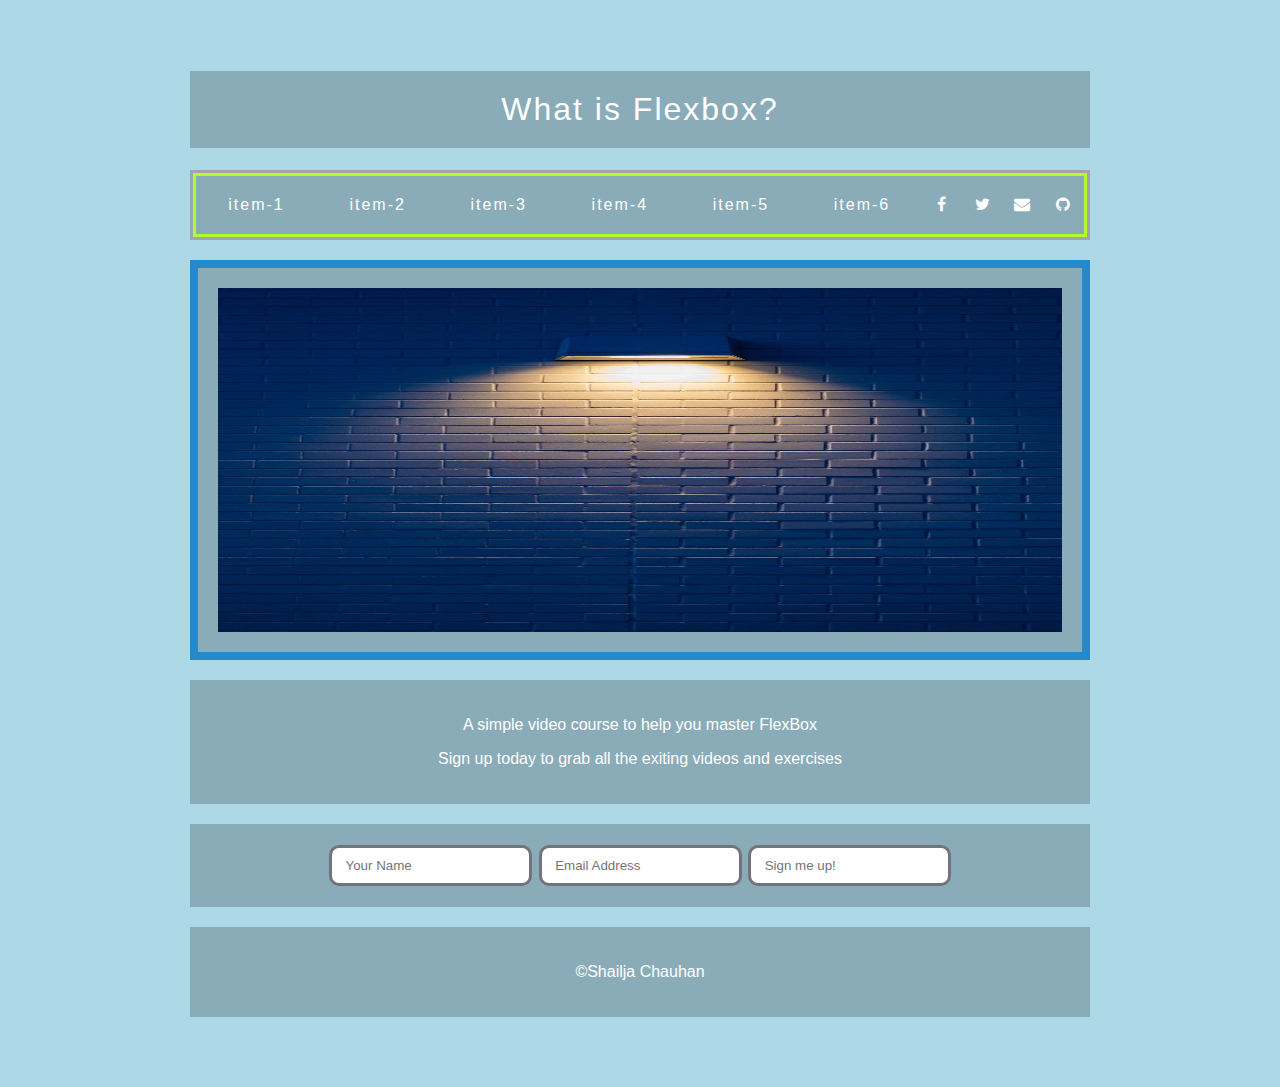
<file: index.html>
<!DOCTYPE html>
<html lang="en">
<head>
    <meta charset="UTF-8">
    <meta name="viewport" content="width=device-width, initial-scale=1.0">
    <!-- <link rel="stylesheet" href="navigation_bar_style.css"> -->
    <link rel="stylesheet" href="style.css">
    <link rel="stylesheet" href="https://cdnjs.cloudflare.com/ajax/libs/font-awesome/4.7.0/css/font-awesome.min.css">
    <title>Document</title>
</head>
<body>
    <div class="wrapper">
        <header class="top">
            <h1><a href="#">What is Flexbox?</a></h1>
        </header>
        
        <nav class="flex-nav">
            <a id="menu" href="#" class="toggleNav">&#x2630 MENU</a>
            <ul id="navbar" class="open" >
                <li class="item"><a href="#" class="">item-1</a></li>
                <li class="item"><a href="#" class="">item-2</a></li>
                <li class="item"><a href="#" class="">item-3</a></li>
                <li class="item"><a href="#" class="">item-4</a></li>
                <li class="item"><a href="#" class="">item-5</a></li>
                <li class="item"><a href="#" class="">item-6</a></li>
                <li class="itemf"><a href="#" class=""><i class="fa fa-facebook" ></i>
                </a></li>
                <li class="itemf"><a href="#" class=""><i class="fa fa-twitter" aria-hidden="true"></i>
                </a></li>
                <li class="itemf"><a href="#" class=""><i class="fa fa-envelope" aria-hidden="true"></i>
                </a></li>
                <li class="itemf"><a href="#" class=""><i class="fa fa-github" aria-hidden="true"></i>
                </a></li>
            </ul>
        </nav>
       
        <section class="hero"><img src="img.jpg" alt="">
        </section>
        
        <section class="details">
            <p>A simple video course to help you master FlexBox</p>
            <p>Sign up today to grab all the exiting videos and exercises</p>
        </section>
        
        
        <section class="signup">
            <form action="" class="signup">
                <input type="text" class="text" placeholder=" Your Name">
                <input type="text" class="text" placeholder=" Email Address">
                <input type ="text" class="text" placeholder=" Sign me up!">
            </form>
        </section>
        <footer>
            <p>&copy;Shailja Chauhan</p>
        </footer>
    </div>
 
    <script src="https://ajax.googleapis.com/ajax/libs/jquery/3.5.1/jquery.min.js"></script>
    <script>
    $(function(){
      $('.toggleNav').on('click',function(){
        $('.flex-nav ul').toggleClass('open');
      });
    });
</script>
    
</body>
</html>
</file>
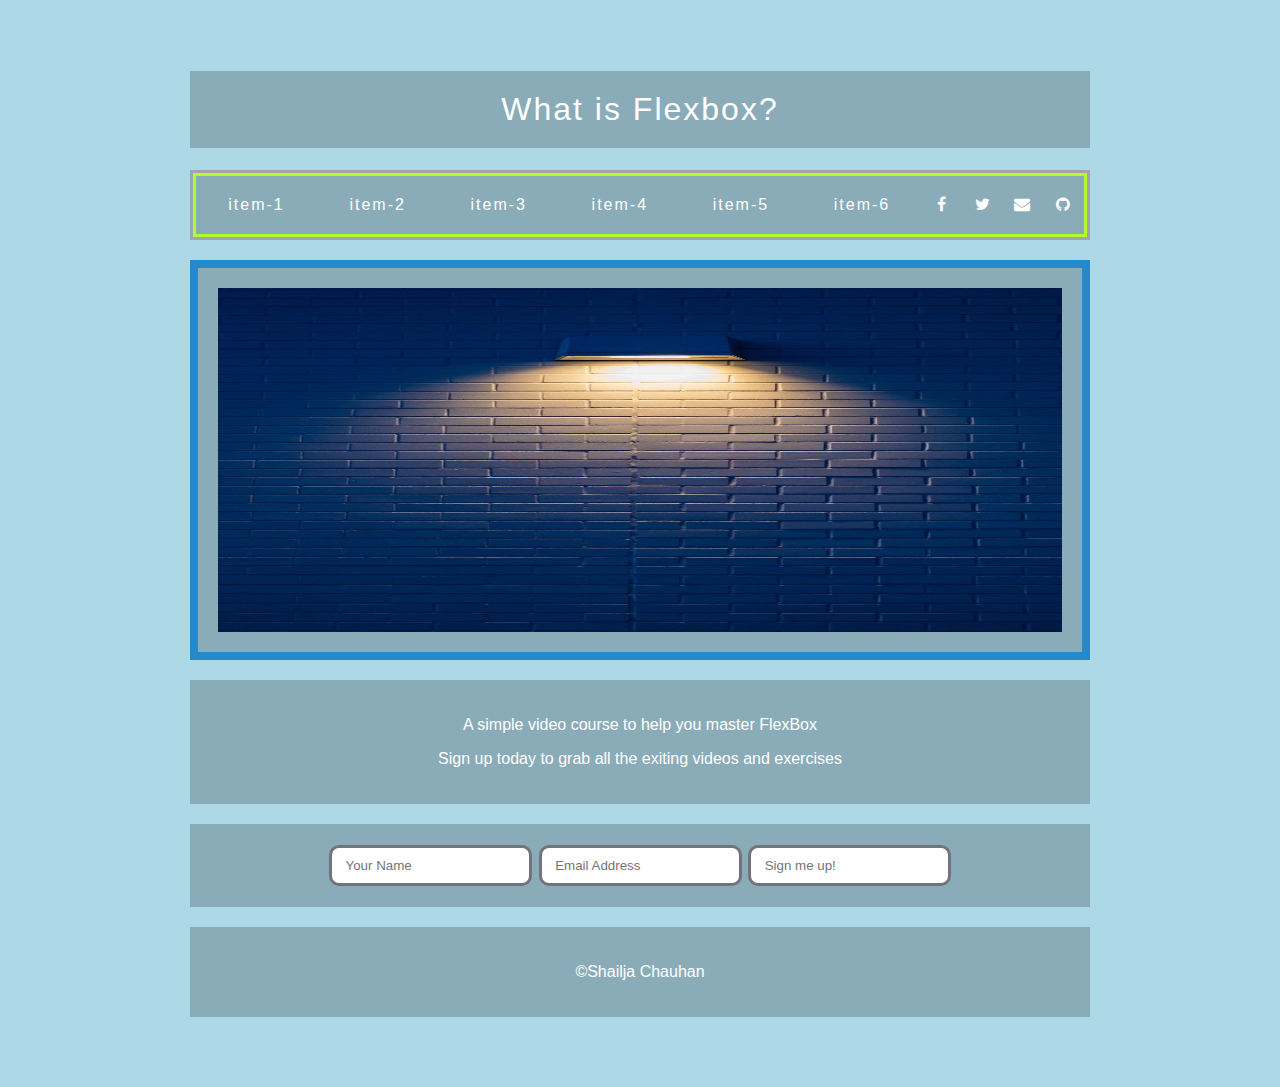
<file: layout_flex.html>
<!DOCTYPE html>
<html lang="en">
<head>
    <meta charset="UTF-8">
    <meta name="viewport" content="width=device-width, initial-scale=1.0">
    <!-- <link rel="stylesheet" href="navigation_bar_style.css"> -->
    <link rel="stylesheet" href="layout_flex.css">
    <link rel="stylesheet" href="https://cdnjs.cloudflare.com/ajax/libs/font-awesome/4.7.0/css/font-awesome.min.css">
    <title>Document</title>
</head>
<body>
    <div class="wrapper">
        <header class="top">
            <h1><a href="#">What is Flexbox?</a></h1>
        </header>
        
        <nav class="flex-nav">
            <a id="menu" href="#" class="toggleNav">&#x2630 MENU</a>
            <ul id="navbar" class="open" >
                <li class="item"><a href="#" class="">item-1</a></li>
                <li class="item"><a href="#" class="">item-2</a></li>
                <li class="item"><a href="#" class="">item-3</a></li>
                <li class="item"><a href="#" class="">item-4</a></li>
                <li class="item"><a href="#" class="">item-5</a></li>
                <li class="item"><a href="#" class="">item-6</a></li>
                <li class="itemf"><a href="#" class=""><i class="fa fa-facebook" ></i>
                </a></li>
                <li class="itemf"><a href="#" class=""><i class="fa fa-twitter" aria-hidden="true"></i>
                </a></li>
                <li class="itemf"><a href="#" class=""><i class="fa fa-envelope" aria-hidden="true"></i>
                </a></li>
                <li class="itemf"><a href="#" class=""><i class="fa fa-github" aria-hidden="true"></i>
                </a></li>
            </ul>
        </nav>
       
        <section class="hero"><img src="img.jpg" alt="">
        </section>
        
        <section class="details">
            <p>A simple video course to help you master FlexBox</p>
            <p>Sign up today to grab all the exiting videos and exercises</p>
        </section>
        
        
        <section class="signup">
            <form action="" class="signup">
                <input type="text" class="text" placeholder=" Your Name">
                <input type="text" class="text" placeholder=" Email Address">
                <input type ="text" class="text" placeholder=" Sign me up!">
            </form>
        </section>
        <footer>
            <p>&copy;Shailja Chauhan</p>
        </footer>
    </div>
 
    <script src="https://ajax.googleapis.com/ajax/libs/jquery/3.5.1/jquery.min.js"></script>
    <script>
    $(function(){
      $('.toggleNav').on('click',function(){
        $('.flex-nav ul').toggleClass('open');
      });
    });
</script>
    
</body>
</html>
</file>
<file: style.css>
html{
    box-sizing: border-box;
}
*,*:before,*:after{
    box-sizing: inherit;
}



body{
    /* background: red; */
    font-family: sans-serif;
    margin:0;
    background:lightblue;
}



.wrapper{
     /* border :4px solid blue; */
     /* margin: 0; */
     padding: 50px;
     max-width: 1000px;
     margin: 0 auto ;
     /* display: grid; */
}

/* .flex-nav li{
    background:rgba(231, 203, 42);
    border:1px solid ;
    overflow: hidden;


    
} */
a {
    display:inline-block;
    width: 100%;
    text-align: center;
    padding :20px 5px;
    background :rgba(0,0,0,0.2);
    transition: all 0.2s;


    /* margin: 4px; */
    color:white;
    font-weight: 100;
    letter-spacing: 2px;
    text-decoration: none;
    

   
    
    
}
a:hover{
     background:rgb(66, 60, 60);
     transform: scale(0.95); 

}

input{
    padding:10px;
    border-radius: 10px;
    border:3px solid rgb(115, 115, 124);
    margin:1px;
}
section ,footer{
    text-align: center;
    background:rgba(0,0,0,0.2);
    padding:20px;
    margin:20px 0;
    color:white;
    font-weight: 100;
}

.flex-nav{
    border: 3px solid rgb(160, 163, 179);
    /* margin : 0 auto */
}

.flex-nav ul{
    list-style-type: none;
    border:3px solid greenyellow;
    margin:0;
    padding :0;
    display: flex; 


}
.hero {
    border: 8px solid rgb(37, 137, 204);
   height:400px;
  
  }
  .hero img{
      width: 100%;
      height: 100%;
  }
.toggleNav{
    display:none;
}
.flex-nav li{
    flex:3;
}
.flex-nav .itemf{
    flex:1;
}

@media all and (max-width:700px){
   .flex-nav ul{
        flex-wrap: wrap;

    }
    .flex-nav li{
        flex : 1 1 50%;
    }
    .itemf{
        flex : 1 1 25%
    }

}
@media all and (max-width:500px){
    .flex-nav li{
        flex: 100%
    }
   .wrapper{
       display:flex;
       flex-direction: column;
   }
   .wrapper > * {
       order:9999;
   }
   .flex-nav{
       order:0;
   }
   .signup{
       order:2;
   }
   .top{
       order:1;
   }
   
   
   .toggleNav{
       display:inline-block;
       /* width: 100%; */
   }
   .flex-nav ul{
       display:none;
   }
   .flex-nav ul.open{
       display: flex;
   }

  
}
</file>
<file: layout_flex.css>
html{
    box-sizing: border-box;
}
*,*:before,*:after{
    box-sizing: inherit;
}



body{
    /* background: red; */
    font-family: sans-serif;
    margin:0;
    background:lightblue;
}



.wrapper{
     /* border :4px solid blue; */
     /* margin: 0; */
     padding: 50px;
     max-width: 1000px;
     margin: 0 auto ;
     /* display: grid; */
}

/* .flex-nav li{
    background:rgba(231, 203, 42);
    border:1px solid ;
    overflow: hidden;


    
} */
a {
    display:inline-block;
    width: 100%;
    text-align: center;
    padding :20px 5px;
    background :rgba(0,0,0,0.2);
    transition: all 0.2s;


    /* margin: 4px; */
    color:white;
    font-weight: 100;
    letter-spacing: 2px;
    text-decoration: none;
    

   
    
    
}
a:hover{
     background:rgb(66, 60, 60);
     transform: scale(0.95); 

}

input{
    padding:10px;
    border-radius: 10px;
    border:3px solid rgb(115, 115, 124);
    margin:1px;
}
section ,footer{
    text-align: center;
    background:rgba(0,0,0,0.2);
    padding:20px;
    margin:20px 0;
    color:white;
    font-weight: 100;
}

.flex-nav{
    border: 3px solid rgb(160, 163, 179);
    /* margin : 0 auto */
}

.flex-nav ul{
    list-style-type: none;
    border:3px solid greenyellow;
    margin:0;
    padding :0;
    display: flex; 


}
.hero {
    border: 8px solid rgb(37, 137, 204);
   height:400px;
  
  }
  .hero img{
      width: 100%;
      height: 100%;
  }
.toggleNav{
    display:none;
}
.flex-nav li{
    flex:3;
}
.flex-nav .itemf{
    flex:1;
}

@media all and (max-width:700px){
   .flex-nav ul{
        flex-wrap: wrap;

    }
    .flex-nav li{
        flex : 1 1 50%;
    }
    .itemf{
        flex : 1 1 25%
    }

}
@media all and (max-width:500px){
    .flex-nav li{
        flex: 100%
    }
   .wrapper{
       display:flex;
       flex-direction: column;
   }
   .wrapper > * {
       order:9999;
   }
   .flex-nav{
       order:0;
   }
   .signup{
       order:2;
   }
   .top{
       order:1;
   }
   
   
   .toggleNav{
       display:inline-block;
       /* width: 100%; */
   }
   .flex-nav ul{
       display:none;
   }
   .flex-nav ul.open{
       display: flex;
   }

  
}
</file>
